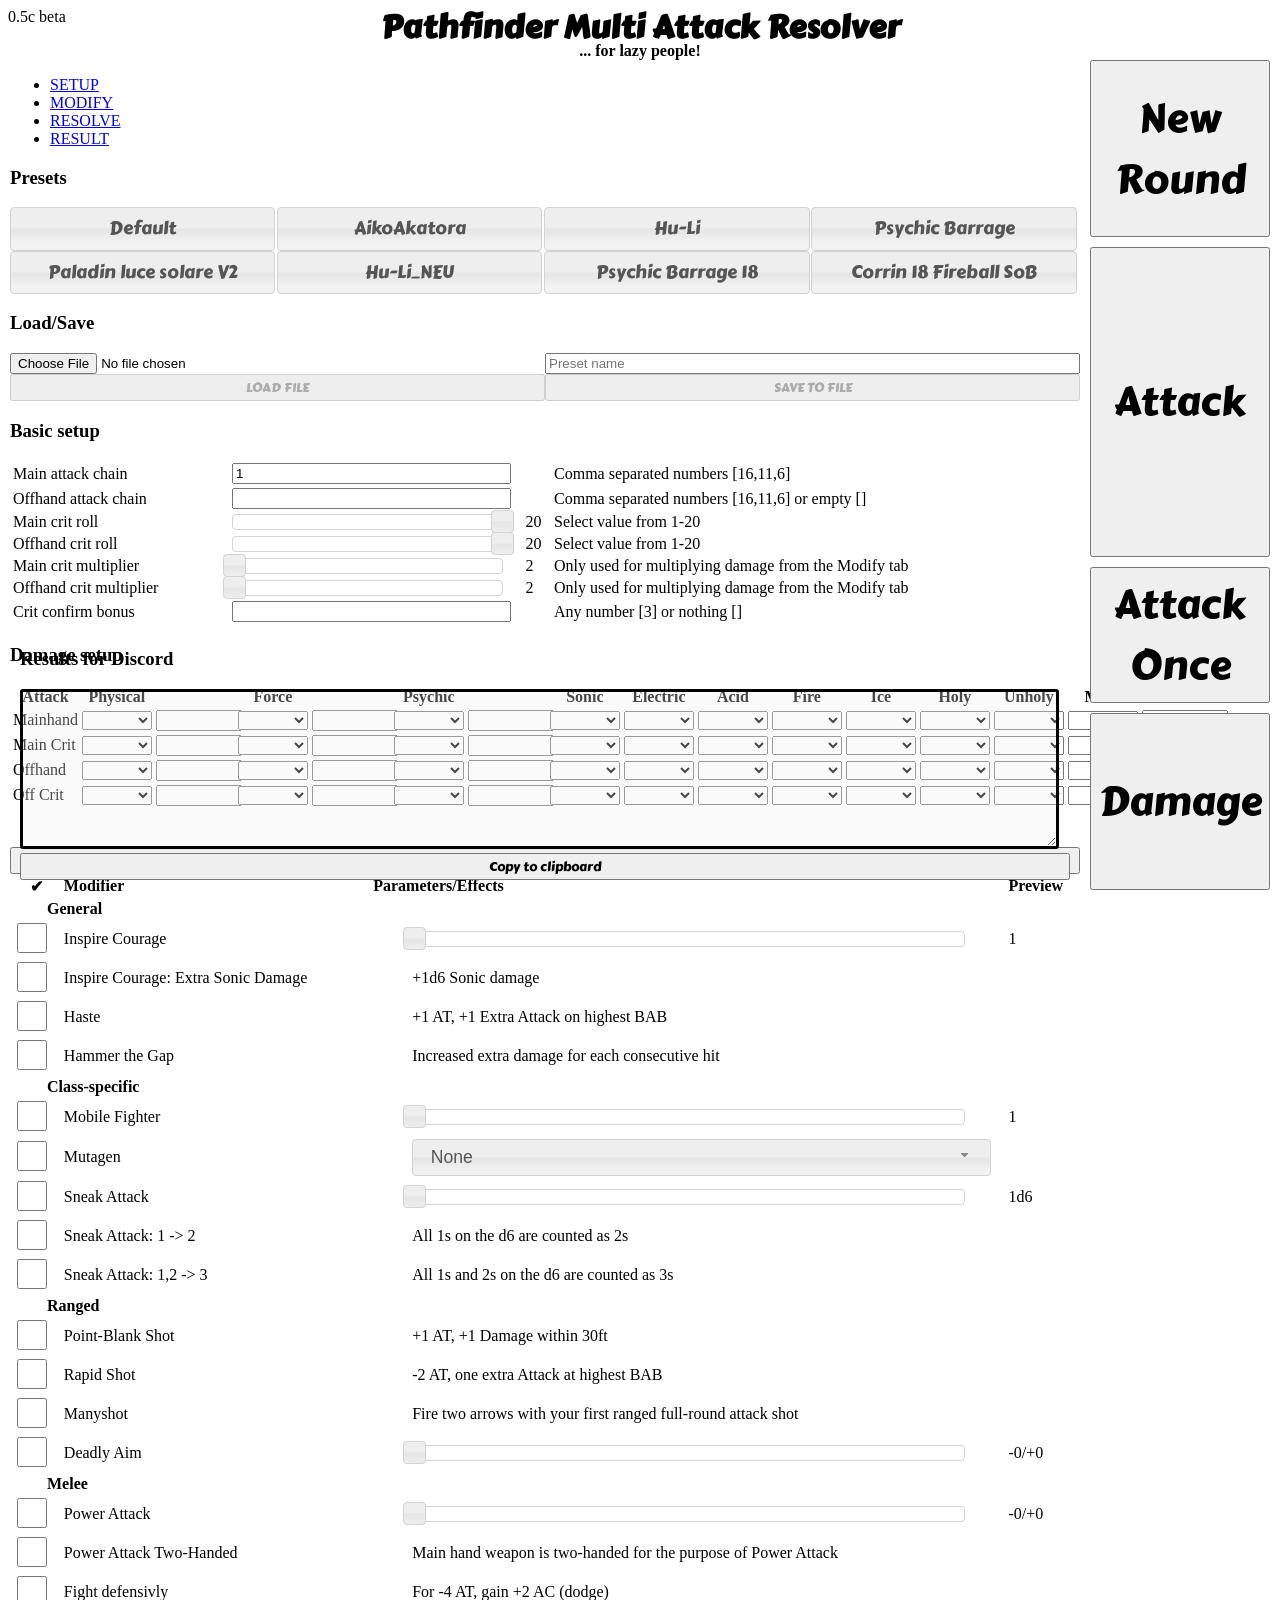
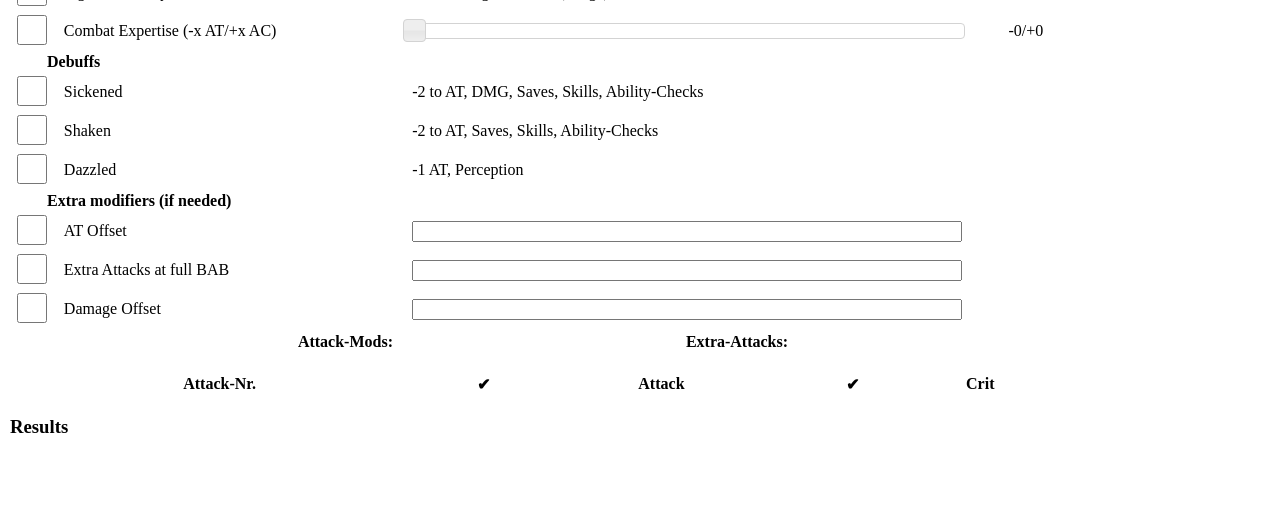
<file: index.html>
﻿<!DOCTYPE html>
<html lang="en" xmlns="http://www.w3.org/1999/xhtml">
<head>
    <meta charset="utf-8" />
    <link rel="stylesheet" href="https://fonts.googleapis.com/css?family=Carter One">
    <!--<script src="https://ajax.googleapis.com/ajax/libs/jquery/3.6.0/jquery.min.js"></script>
    <script src="https://ajax.googleapis.com/ajax/libs/jqueryui/1.13.2/jquery-ui.min.js"></script>
    <link rel="stylesheet" href="https://ajax.googleapis.com/ajax/libs/jqueryui/1.13.2/themes/smoothness/jquery-ui.css">
    -->

    <link rel="stylesheet" href="./MAR.css">
    <script src="./scripts/jquery.min.js"></script>
    <script src="./scripts/jquery-ui.min.js"></script>
    <link rel="stylesheet" href="./scripts/jquery-ui.css">
    
    <script src="https://randojs.com/2.0.0.js"></script>
    <script src="scripts/jquery.table.transpose.min.js"></script>
    <title>Multi-Attack-Resolver</title>
    <script>
        (function ($) {
            $.fn.styleTable = function (options) {
                var defaults = {
                    css: 'ui-styled-table'
                };
                options = $.extend(defaults, options);
                return this.each(function () {
                    $this = $(this);
                    $this.addClass(options.css);
                    $this.on('mouseover mouseout', 'tbody tr', function (event) {
                        $(this).children().toggleClass("ui-state-hover",
                            event.type == 'mouseover');
                    });
                    $this.find("th").addClass("ui-state-default");
                    $this.find("td").addClass("ui-widget-content");
                    $this.find("tr:last-child").addClass("last-child");
                });
            };
        })(jQuery);
    </script>
    <script>
        const emotes = {
            manyshot: "🏹",
            overfifty: "💢",
            overhundred: "💥",
            twofifty: "💀",
            normal: "🗡",
            critical: "⚔",
            sixtynine: "👌",
            fortytwo: "🤖",
            underten: "💩",
            fivehundred: "👽",
            sixsixsix: "👹",
            thousand: "🤡"
        }
        const greencolor = [0, 192, 64];
        const redcolor = [192, 0, 32]
        var defaultload = "default";
        if(document.location.hostname == "") {
            var defaultload = "sven1";
        } 
        var wassingleattack = false;
        var buttonsareloaded = false;
        const autodiceroll = true;
        const d20selector = '<option value="1">1</option><option value="2">2</option><option value="3">3</option><option value="4">4</option><option value="5">5</option><option value="6">6</option><option value="7">7</option><option value="8">8</option><option value="9">9</option><option value="10">10</option><option value="11">11</option><option value="12">12</option><option value="13">13</option><option value="14">14</option><option value="15">15</option><option value="16">16</option><option value="17">17</option><option value="18">18</option><option value="19">19</option><option value="20">20</option>'
        const damagetypes_full = ["physical", "force", "psy"];
        const damagetypes_dice = ["sonic", "storm", "acid", "fire", "ice", "good", "evil", "other"];
        const damagetypes_fix = ["other"];
        const damagetypes_hidden_dice = ["precision", "sneak"];
        const damagetypes_hidden_fix = ["hammerthegap"];
        const damagedice = ["", "1d6", "2d6", "1d8", "2d8", "1d10", "1d12", "1d4", "2d4", "3d4", "4d4", "5d4", "3d6", "4d6", "5d6", "6d6", "7d6", "8d6", "9d6", "10d6"];
        const damagetype_aliases = {
            "physical": "Physical",
            "force": "Force",
            "psy": "Psychic",
            "sonic": "Sonic",
            "storm": "Electric",
            "acid": "Acid",
            "fire": "Fire",
            "ice": "Ice",
            "good": "Holy",
            "evil": "Unholy",
            "other": "Misc.",
            "precision": "Precision",
            "sneak": "Sneak",
            "hammerthegap": "HTG"
        }
        const damagetype_emotes = {
            "physical": "⚔",
            "force": "✨",
            //"psy": "🔮",
            "psy": "🧠",
            "sonic": "🎶",
            "storm": "⚡",
            "acid": "☣",
            "fire": "🔥",
            "ice": "🧊",
            "good": "😇",
            "evil": "👿",
            "other": "⚠",
            "precision": "🎯",
            "hammerthegap": "🔨"
            //"sneak": "👁️‍🗨️"
        }
        const presetfiles = ["sven1.json", "dinh1.json", "alessia1.json", "andi1.json", "Hu-Li_NEU.json", "Psychic-Barrage-18.json", "Corrin-18-Fireball-SoB.json"];
        const presets = {
            "default": {
                name: "Default",
                items: {
                    "mainattackchain": "6,1",
                    "offattackchain": "",
                    "maincritroll": 20,
                    "offcritroll": 20,
                    "maincritmult": 1,
                    "offcritmult": 1,
                    "critbonus": "",
                    "main_physical_dice": "",
                    "main_physical_fix": "",
                    "main_force_dice": "",
                    "main_force_fix": "",
                    "main_psy_dice": "",
                    "main_psy_fix": "",
                    "main_sonic_dice": "",
                    "main_storm_dice": "",
                    "main_acid_dice": "",
                    "main_fire_dice": "",
                    "main_ice_dice": "",
                    "main_good_dice": "",
                    "main_evil_dice": "",
                    "main_other_dice": "",
                    "main_other_fix": "",
                    "maincrit_physical_dice": "",
                    "maincrit_physical_fix": "",
                    "maincrit_force_dice": "",
                    "maincrit_force_fix": "",
                    "maincrit_psy_dice": "",
                    "maincrit_psy_fix": "",
                    "maincrit_sonic_dice": "",
                    "maincrit_storm_dice": "",
                    "maincrit_acid_dice": "",
                    "maincrit_fire_dice": "",
                    "maincrit_ice_dice": "",
                    "maincrit_good_dice": "",
                    "maincrit_evil_dice": "",
                    "maincrit_other_dice": "",
                    "maincrit_other_fix": "",
                    "off_physical_dice": "",
                    "off_physical_fix": "",
                    "off_force_dice": "",
                    "off_force_fix": "",
                    "off_psy_dice": "",
                    "off_psy_fix": "",
                    "off_sonic_dice": "",
                    "off_storm_dice": "",
                    "off_acid_dice": "",
                    "off_fire_dice": "",
                    "off_ice_dice": "",
                    "off_good_dice": "",
                    "off_evil_dice": "",
                    "off_other_dice": "",
                    "off_other_fix": "",
                    "offcrit_physical_dice": "",
                    "offcrit_physical_fix": "",
                    "offcrit_force_dice": "",
                    "offcrit_force_fix": "",
                    "offcrit_psy_dice": "",
                    "offcrit_psy_fix": "",
                    "offcrit_sonic_dice": "",
                    "offcrit_storm_dice": "",
                    "offcrit_acid_dice": "",
                    "offcrit_fire_dice": "",
                    "offcrit_iced_ice": "",
                    "offcrit_good_dice": "",
                    "offcrit_evil_dice": "",
                    "offcrit_other_dice": "",
                    "offcrit_other_fix": ""
                }
            } 
        };
    
        for(let presetfile of presetfiles) {
            try {

                $.ajax({
                    url: "./presets/" + presetfile,
                    dataType: "json",
                    success: function(data) {
                        let filename = presetfile.split(".")[0];
                        console.log(data);
                        presets[filename] = data;
                        addAllButtons();
                    },
                    error: function(stuff, txtstuff, errorstuff) {
                        console.log("error loading "+presetfile);
                    }
                });
            } catch(err) {
                console.log("some error");
            }
        }
    </script>
    <script>
        function getAllOfDamage(partialkey) {
            let output = [];
            $("input[id*='"+partialkey+"']").each(function(i, obj) {
                output.push($(obj).val());
            });
            $("select[id*='"+partialkey+"']").each(function(i, obj) {
                output.push($(obj).val());
            });
            $("span[id*='"+partialkey+"']").each(function(i, obj) {
                output.push(obj.innerHTML);
            })
            return output;
        }
        function getSetupDamage(partialkey) {
            let output = [];
            $("input[id*='"+partialkey+"']").each(function(i, obj) {
                output.push($(obj).val());
            });
            $("select[id*='"+partialkey+"']").each(function(i, obj) {
                output.push($(obj).val());
            });
            return output;
        }
        function getModifyDamage(partialkey) {
            let output = [];
            $("span[id*='"+partialkey+"']").each(function(i, obj) {
                output.push(obj.innerHTML);
            })
            return output;
        }
        function isDice(input) {
            let reg = /^\d+d\d+/
            return reg.test(input);
        }
        function getAllOfModifier(partialkey) {
            let output = [];
            $("span[id*='"+partialkey+"']").each(function(i, obj) {
                output.push(obj.innerHTML);
            })
            return output;
        }
        function damagebasedemotes(dmg, nopoo=false, factor=1) {
            let hitemotes = ""
            if(dmg >= 50*factor) {
                hitemotes += emotes.overfifty;
            }
            if(dmg >= 100*factor) {
                hitemotes += emotes.overhundred;
            }
            if(dmg >= 250*factor) {
                hitemotes += emotes.twofifty;
            }
            if(dmg == 42) {
                hitemotes += emotes.fortytwo;
            }
            if(dmg == 69) {
                hitemotes += emotes.sixtynine;
            }
            if(dmg < 10*factor && !nopoo) {
                hitemotes += emotes.underten;
            }
            if(dmg >= 500*factor) {
                hitemotes += emotes.fivehundred;
            }
            if(dmg >= 1000*factor) {
                hitemotes += emotes.thousand;
            }
            if(dmg == 666) {
                hitemotes += emotes.sixsixsix;
            }
            return hitemotes;
        }
        function randomdicenumber(max) {
            //return Math.floor(Math.random() * max) + 1;
            return rando(1,max);
        }
        function sumOfArray(inputarray) {
            return inputarray.reduce((a, b) => parseFloat(a) + parseFloat(b), 0);
        }
        function rolldice(dicesimple) {
            let parts = dicesimple.split("d");
            var output = [];
            for (let i = 0; i < parts[0]; i++) {
                output.push(randomdicenumber(parseInt(parts[1])));
            }
            return output;
        }
        function verboseDamageString(numbersarr, verbosearr) {
            let outputstring = "";
            //console.log(numbersarr, verbosearr);
            for(let i = 0; i < numbersarr.length; i++) {
                if(numbersarr[i] instanceof Array) {
                    outputstring += "[" + verbosearr[i] + ": ";
                    for(let el of numbersarr[i]) {
                        outputstring += el+", ";
                    }
                    outputstring = outputstring.substring(0, outputstring.length-2);
                    outputstring += "], ";
                } else {
                    outputstring += numbersarr[i]+", ";
                }
                //console.log(outputstring);
            }
            //console.log(outputstring);
            return outputstring.substring(0, outputstring.length-2);
        }
        function multiplydice(dicesimple, multiplier) {
            let parts = dicesimple.split("d");
            let firstnumber = parseInt(parts[0]) * parseInt(multiplier);
            return firstnumber + "d" + parts[1];
        }
        function getDiceSelector(classname) {
            let output = '<select name="' + classname + '" id="' + classname + '">';
            for (let damagedie of damagedice) {
                output += '<option value="' + damagedie + '">' + damagedie + '</option>';
            }
            output += '</select>';
            return output;
        }
        function filterArray(inarray, filter) {
            let outputarray = [];
            for(let inar of inarray) {
                if(inar != filter) {
                    outputarray.push(inar);
                }
            }
            return outputarray;
        }
        function colorscale(colorone, colortwo, percent) {
            let r = colorone[0]*percent + colortwo[0]*(1-percent);
            let g = colorone[1]*percent + colortwo[1]*(1-percent);
            let b = colorone[2]*percent + colortwo[2]*(1-percent);
            return [r,g,b];
        }
    </script>
</head>
<body>
    <div class="header">
        <h1 class="totaltitle">Pathfinder Multi Attack Resolver</h1>
        <h4 class="totalsub">... for lazy people!</h4>
    </div>
    <div class="tabcontainer">
        <div id="maintabs">
            <ul>
                <li class="leftli"><a href="#setuptab">SETUP</a></li>
                <li><a href="#modifytab">MODIFY</a></li>
                <li><a href="#resolvetab">RESOLVE</a></li>
                <li><a href="#resulttab">RESULT</a></li>
            </ul>
            <div id="setuptab">
                <div class="semiaccordion">
                    <h3>Presets</h3>
                    <div id="presetcontainer">
                        
                    </div>
                </div>
                <div class="semiaccordion">
                    <h3>Load/Save</h3>
                    <div id="loadsavecontainer">
                        <div id="loadbox">
                            <input type="file" id="presetinput" />
                            <button onclick="loadpreset('loadedfromfile');" id="presetinputbutton" disabled>LOAD FILE</button>
                        </div>
                        <div id="savebox">
                            <input type="text" id="outputpresetname" placeholder="Preset name"  />
                            <button id="outputpresetbutton" onclick="savetofile()" disabled>SAVE TO FILE</button>
                        </div>
                    </div>
                </div>
                <div class="semiaccordion">
                    <h3>Basic setup</h3>
                    <div>
                        <table class="fullwidth" id="basicsetuptable">
                            <tr>
                                <td>
                                    <label for="mainattackchain">Main attack chain</label>
                                </td>
                                <td>
                                    <input id="mainattackchain" value="1" />
                                </td>
                                <td></td>
                                <td>
                                    <label for="mainattackchain">Comma separated numbers [16,11,6]</label>
                                </td>
                            </tr>
                            <tr>
                                <td>
                                    <label for="offattackchain">Offhand attack chain</label>
                                </td>
                                <td>
                                    <input id="offattackchain" />
                                </td>
                                <td></td>
                                <td>
                                    <label for="offattackchain">Comma separated numbers [16,11,6] or empty []</label>
                                </td>
                            </tr>
                            <tr>
                                <td>
                                    <label for="maincritroll">Main crit roll</label>
                                </td>
                                <td>
                                    <div id="maincritroll"></div>
                                    <script>
                                        $("#maincritroll").slider({
                                            min: 1,
                                            max: 20,
                                            step: 1,
                                            range: "max",
                                            value: 20,
                                            slide: function (event, ui) {
                                                $("#maincritrollpreview").text(ui.value);
                                            },
                                            change: function (event, ui) {
                                                $("#maincritrollpreview").text(ui.value);
                                            }
                                        });
                                    </script>
                                </td>
                                <td>
                                    <label for="maincritroll" id="maincritrollpreview">20</label>
                                </td>
                                <td>
                                    <label for="maincritroll">Select value from 1-20</label>
                                </td>
                            </tr>
                            <tr>
                                <td>
                                    <label for="offcritroll">Offhand crit roll</label>
                                </td>
                                <td>
                                    <div id="offcritroll"></div>
                                    <script>
                                        $("#offcritroll").slider({
                                            min: 1,
                                            max: 20,
                                            step: 1,
                                            range: "max",
                                            value: 20,
                                            slide: function (event, ui) {
                                                $("#offcritrollpreview").text(ui.value);
                                            },
                                            change: function (event, ui) {
                                                $("#offcritrollpreview").text(ui.value);
                                            }
                                        });
                                    </script>
                                </td>
                                <td>
                                    <label for="offcritroll" id="offcritrollpreview">20</label>
                                </td>
                                <td>
                                    <label for="offcritroll">Select value from 1-20</label>
                                </td>
                            </tr>
                            <tr>
                                <td>
                                    <label for="maincritmult">Main crit multiplier</label>
                                </td>
                                <td>
                                    <div id="maincritmult"></div>
                                    <script>
                                        $("#maincritmult").slider({
                                            min: 1,
                                            max: 6,
                                            step: 1,
                                            range: "min",
                                            value: 1,
                                            slide: function (event, ui) {
                                                $("#maincritmultpreview").text(ui.value+1);
                                            },
                                            change: function (event, ui) {
                                                $("#maincritmultpreview").text(ui.value+1);
                                            }
                                        });
                                    </script>
                                </td>
                                <td>
                                    <label for="maincritmult" id="maincritmultpreview">2</label>
                                </td>
                                <td>
                                    <label for="maincritmult">Only used for multiplying damage from the Modify tab</label>
                                </td>
                            </tr>
                            <tr>
                                <td>
                                    <label for="offcritmult">Offhand crit multiplier</label>
                                </td>
                                <td>
                                    <div id="offcritmult"></div>
                                    <script>
                                        $("#offcritmult").slider({
                                            min: 1,
                                            max: 6,
                                            step: 1,
                                            range: "min",
                                            value: 1,
                                            slide: function (event, ui) {
                                                $("#offcritmultpreview").text(ui.value+1);
                                            },
                                            change: function (event, ui) {
                                                $("#offcritmultpreview").text(ui.value+1);
                                            }
                                        });
                                    </script>
                                </td>
                                <td>
                                    <label for="offcritmult" id="offcritmultpreview">2</label>
                                </td>
                                <td>
                                    <label for="offcritmult">Only used for multiplying damage from the Modify tab</label>
                                </td>
                            </tr>
                            <tr>
                                <td>
                                    <label for="critbonus">Crit confirm bonus</label>
                                </td>
                                <td>
                                    <input id="critbonus" type="number" />
                                </td>
                                <td></td>
                                <td>
                                    <label for="critbonus">Any number [3] or nothing []</label>
                                </td>
                            </tr>
                        </table>
                    </div>
                </div>
                <div class="semiaccordion">
                    <h3>Damage setup</h3>
                    <div>
                        <table class="fullwidth" id="damagesetup">
                            <thead>
                                <tr>
                                    <th>Attack</th>
                                </tr>
                            </thead>
                            <tbody>
                                <tr id="main">
                                    <td title="Damage components with a normal attack with your mainhand weapon.">Mainhand</th>
                                </tr>
                                <tr id="maincrit">
                                    <td title="Damage components added to your normal damage on a crit with your mainhand weapon.">Main Crit</th>
                                </tr>
                                <tr id="off">
                                    <td title="Damage components with a normal attack with your offhand weapon. Has no effect if no offhand attack chain is set.">Offhand</th>
                                </tr>
                                <tr id="offcrit">
                                    <td title="Damage components added to your normal damage on a crit with your mainhand weapon. Has no effect if no offhand attack chain is set.">Off Crit</th>
                                </tr>
                            </tbody>
                        </table>
                        <br />
                        <script>
                            $("#damagesetup").tooltip();
                            for (let dtfull of damagetypes_full) {
                                $("#damagesetup thead tr").append('<th>' + damagetype_aliases[dtfull] + '</th><th></th>');
                                $("#damagesetup tbody").find('tr').each(function () {
                                    let rkey = $(this).attr('id') + "_" + dtfull;
                                    $(this).append('<td>' + getDiceSelector(rkey + "_dice") + '</td><td><input type="number" id="' + rkey + "_fix"+'" /></td>');
                                })
                            }
                            for (let dtfull of damagetypes_dice) {
                                $("#damagesetup thead tr").append('<th>' + damagetype_aliases[dtfull] + '</th>');
                                $("#damagesetup tbody").find('tr').each(function () {
                                    let rkey = $(this).attr('id') + "_" + dtfull;
                                    $(this).append('<td>' + getDiceSelector(rkey + "_dice") + '</td>');
                                })
                            }
                            for (let dtfull of damagetypes_fix) {
                                $("#damagesetup thead tr").append('<th>' + damagetype_aliases[dtfull] + '</th>');
                                $("#damagesetup tbody").find('tr').each(function () {
                                    let rkey = $(this).attr('id') + "_" + dtfull;
                                    $(this).append('<td><input type="number" id="' + rkey + "_fix" +'" /></td>');
                                })
                            }
                            //$("#damagesetup").styleTable();
                        </script>
                    </div>
                </div>
                
                <script>
                    function updateloadbutton() {
                        let nn = $("#outputpresetname").val();
                        let nnn = (nn == "");
                        $("#outputpresetbutton").button("option", "disabled",  nnn);
                    }
                    $("#outputpresetname").on("change keydown paste input", updateloadbutton);
                    function loadpreset(key) {
                        //TODO
                        if(key in presets) {
                            console.log("Loading preset "+key+", named "+presets[key].name);
                            for(const[presetkey, presetvalue] of Object.entries(presets[key].items)) {
                                if(presetkey == "maincritroll" || presetkey == "offcritroll" || presetkey == "maincritmult" || presetkey == "offcritmult") {
                                    $("#"+presetkey).slider("value", presetvalue);
                                } else {
                                    $("#"+presetkey).val(presetvalue);
                                }
                            }
                            
                        } else {
                            console.log("moep");
                        }
                    }
                    
                    function savetofile() {
                        let outputname = $("#outputpresetname").val();
                        if(outputname != "") {
                            let listofitems = ["mainattackchain", "offattackchain", "maincritroll", "offcritroll", "critbonus", "maincritmult", "offcritmult"];
                            $("#damagesetup select, #damagesetup input").each(function() {
                                listofitems.push($(this).attr("id"));
                            })
                            let newfile = {
                                name: $("#outputpresetname").val(),
                                items: {
                                }
                            }
                            for(let newitem of listofitems) {
                                let aaaa = "";
                                if(newitem == "maincritroll" || newitem == "offcritroll" || newitem == "maincritmult" || newitem == "offcritmult") {
                                    aaaa = $("#"+newitem).slider("value");
                                } else {
                                    aaaa = $("#"+newitem).val();
                                }
                                newfile.items[newitem] = aaaa;
                            }
                            let filename = outputname.replace(/[/\\?%*:|"äöü <>]/g, '-') + ".json";
                            //console.log(filename);
                            //console.log(newfile);
                            const a = document.createElement("a");
                            a.href = URL.createObjectURL(new Blob([JSON.stringify(newfile, null, 2)], {
                                type: "text/plain"
                            }));
                            a.setAttribute("download", filename);
                            document.body.appendChild(a);
                            a.click();
                            document.body.removeChild(a);
                        }
                    }
                    function saveandcontinue() {
                        $("#maintabs").tabs({active: 1});
                    }
                    function readSingleFile(e) {
                        var file = e.target.files[0];
                        if (!file) {
                            return;
                        }
                        $("#presetinputbutton").button("option", "disabled",  false);
                        var reader = new FileReader();
                        reader.onload = function(e) {
                            var contents = e.target.result;
                            //console.log(contents);
                            const tojson = JSON.parse(contents);
                            presets["loadedfromfile"] = tojson;
                        };
                        reader.readAsText(file);
                    }
                    $("#presetinput").change(readSingleFile);
                </script>
                <button class="fullwidth topmargin" onclick="saveandcontinue();">Continue</button>
            </div>
            <div id="modifytab">
                <!--<div class="semiaccordion">
                    <h3>Combat Round Modifiers</h3>
                    <div>-->
                        <table id="roundmods" class="fullwidth">
                            <thead>
                                <tr>
                                    <th style="text-align: center;">✔</th><th>Modifier</th><th>Parameters/Effects</th><th colspan="2">Preview</th>
                                </tr>
                            </thead>
                            <tbody>
                                <tr>
                                    <th colspan="5">General</th>
                                </tr>
                                <tr>
                                    <td><input type="checkbox" id="inspirecourage_active" /></td>
                                    <td><label for="inspirecourage_active">Inspire Courage</label></td>
                                    <td><div id="inspirecourage_slider"></div></td>
                                    <td id="inspirecourage_preview">1</td>
                                    <td class="hidey">
                                        <script>
                                            $("#inspirecourage_slider").slider({
                                                min: 1,
                                                max: 4,
                                                step: 1,
                                                slide: function(event, ui) {
                                                    $("#inspirecourage_preview").text(ui.value);
                                                },
                                                change: function(event, ui) {
                                                    $("#inspirecourage_preview").text(ui.value);
                                                    updateAll();
                                                }
                                            });
                                            function inspirecourage_update() {
                                                if ($("#inspirecourage_active").prop('checked')) {
                                                    let buffval = $("#inspirecourage_slider").slider("value")
                                                    $("#inspirecourage_AT").text(buffval);
                                                    $("#inspirecourage_bonus_main_physical_fix").text(buffval);
                                                    $("#inspirecourage_bonus_maincrit_physical_fix").text(buffval);
                                                    $("#inspirecourage_bonus_off_physical_fix").text(buffval);
                                                    $("#inspirecourage_bonus_offcrit_physical_fix").text(buffval);
                                                    
                                                } else {
                                                    $("#inspirecourage_AT").text("0");
                                                    //$("#inspirecourage_BONUSFIX_physical").text("0");
                                                    $("#inspirecouragesonic_active").prop('checked', false);
                                                    $("#inspirecourage_bonus_main_physical_fix").text("");
                                                    $("#inspirecourage_bonus_maincrit_physical_fix").text("");
                                                    $("#inspirecourage_bonus_off_physical_fix").text("");
                                                    $("#inspirecourage_bonus_offcrit_physical_fix").text("");
                                                }
                                            };
                                        </script>
                                        <span id="inspirecourage_AT">0</span><span id="inspirecourage_bonus_main_physical_fix"></span><span id="inspirecourage_bonus_maincrit_physical_fix"></span><span id="inspirecourage_bonus_off_physical_fix"></span><span id="inspirecourage_bonus_offcrit_physical_fix"></span>
                                    </td>
                                </tr>
                                <tr>
                                    <td><input type="checkbox" id="inspirecouragesonic_active" /></td>
                                    <td><label for="inspirecouragesonic_active">Inspire Courage: Extra Sonic Damage</label></td>
                                    <td>+1d6 Sonic damage</td>
                                    <td id="inspirecouragesonic_preview">&nbsp;</td>
                                    <td class="hidey">
                                        <script>
                                            function inspirecouragesonic_update() {
                                                if ($("#inspirecouragesonic_active").prop('checked')) {
                                                    $("#inspirecouragesonic_bonus_main_sonic_dice").text("1d6");
                                                    $("#inspirecouragesonic_bonus_off_sonic_dice").text("1d6");
                                                } else {
                                                    $("#inspirecouragesonic_bonus_main_sonic_dice").text("");
                                                    $("#inspirecouragesonic_bonus_off_sonic_dice").text("");
                                                }
                                            }
                                        </script>
                                        <span id="inspirecouragesonic_bonus_main_sonic_dice"></span><span id="inspirecouragesonic_bonus_off_sonic_dice"></span>
                                    </td>
                                </tr>
                                <tr>
                                    <td><input type="checkbox" id="haste_active" /></td>
                                    <td><label for="haste_active">Haste</label></td>
                                    <td>+1 AT, +1 Extra Attack on highest BAB</td>
                                    <td id="haste_preview">&nbsp;</td>
                                    <td class="hidey">
                                        <script>
                                            function haste_update() {
                                                if ($("#haste_active").prop('checked')) {
                                                    $("#haste_EXTRAAT").text("1");
                                                    $("#haste_AT").text("1");
                                                } else {
                                                    $("#haste_EXTRAAT").text("0");
                                                    $("#haste_AT").text("0");
                                                }                                            
                                            }
                                        </script>
                                        <span id="haste_AT">0</span><span id="haste_EXTRAAT">0</span>
                                    </td>
                                </tr>
                                <tr>
                                    <td><input type="checkbox" id="hammerthegap_active" /></td>
                                    <td><label for="hammerthegap_active">Hammer the Gap</label></td>
                                    <td>Increased extra damage for each consecutive hit</td>
                                    <td id="hammerthegap_preview">&nbsp;</td>
                                    <td class="hidey">
                                        <script>
                                            function hammerthegap_update() {
                                                if ($("#hammerthegap_active").prop('checked')) {
                                                    $("#hammerthegap_HAMMERTHEGAP").text("1");
                                                    $("#hammerthegap_bonus_main_hammerthegap_fix").text("1");
                                                    $("#hammerthegap_bonus_off_hammerthegap_fix").text("1");
                                                    
                                                } else {
                                                    $("#hammerthegap_HAMMERTHEGAP").text("0");
                                                    $("#hammerthegap_bonus_main_hammerthegap_fix").text("");
                                                    $("#hammerthegap_bonus_off_hammerthegap_fix").text("");
                                                }                                            
                                            }
                                        </script>
                                        <span id="hammerthegap_HAMMERTHEGAP">0</span><span id="hammerthegap_bonus_main_hammerthegap_fix"></span><span id="hammerthegap_bonus_off_hammerthegap_fix"></span>
                                    </td>
                                </tr>
                                <tr>
                                    <th colspan="5">Class-specific</th>
                                </tr>
                                <tr>
                                    <td><input type="checkbox" id="mobilefighter_active" /></td>
                                    <td><label for="mobilefighter_active">Mobile Fighter</label></td>
                                    <td><div id="mobilefighter_slider"></div></td>
                                    <td id="mobilefighter_preview">1</td>
                                    <td class="hidey">
                                        <script>
                                            $("#mobilefighter_slider").slider({
                                                min: 1,
                                                max: 5,
                                                step: 1,
                                                slide: function(event, ui) {
                                                    $("#mobilefighter_preview").text(ui.value);
                                                },
                                                change: function(event, ui) {
                                                    $("#mobilefighter_preview").text(ui.value);
                                                    updateAll();
                                                }
                                            });
                                            function mobilefighter_update() {
                                                if ($("#mobilefighter_active").prop('checked')) {
                                                    let buffval = $("#mobilefighter_slider").slider("value")
                                                    $("#mobilefighter_AT").text(buffval);
                                                    $("#mobilefighter_BONUSFIX_physical").text(buffval);
                                                    $("#mobilefighter_bonus_main_physical_fix").text(buffval);
                                                    $("#mobilefighter_bonus_maincrit_physical_fix").text(buffval);
                                                    $("#mobilefighter_bonus_off_physical_fix").text(buffval);
                                                    $("#mobilefighter_bonus_offcrit_physical_fix").text(buffval);
                                                } else {
                                                    $("#mobilefighter_AT").text("0");
                                                    $("#mobilefighter_bonus_main_physical_fix").text("");
                                                    $("#mobilefighter_bonus_maincrit_physical_fix").text("");
                                                    $("#mobilefighter_bonus_off_physical_fix").text("");
                                                    $("#mobilefighter_bonus_offcrit_physical_fix").text("");
                                                }
                                            };
                                        </script>
                                        <span id="mobilefighter_AT">0</span><span id="mobilefighter_bonus_main_physical_fix"></span><span id="mobilefighter_bonus_maincrit_physical_fix"></span><span id="mobilefighter_bonus_off_physical_fix"></span><span id="mobilefighter_bonus_offcrit_physical_fix"></span>
                                    </td>
                                </tr>
                                <tr>
                                    <td><input type="checkbox" id="mutagen_active" /></td>
                                    <td><label for="mutagen_active">Mutagen</label></td>
                                    <td>
                                        <select name="mutagen_selector" id="mutagen_selector">
                                            <option value="a0d0">None</option>
                                            <optgroup label="Mutagen">
                                                <option value="a2d0">Attack +2</option>
                                                <option value="a0d2">Damage +2</option>
                                                <option value="a2d2">Attack +2, Damage +2</option>
                                            </optgroup>
                                            <optgroup label="Greater Mutagen">
                                                <option value="a2d3">Attack +2, Damage +3</option>
                                                <option value="a3d0">Attack +3</option>
                                                <option value="a0d3">Damage +3</option>
                                                <option value="a3d2">Attack +3, Damage +2</option>
                                                <option value="a3d3">Attack +3, Damage +3</option>
                                            </optgroup>
                                            <optgroup label="Grand Mutagen">
                                                <option value="a2d4">Attack +2, Damage +4</option>
                                                <option value="a3d4">Attack +3, Damage +4</option>
                                                <option value="a4d2">Attack +4, Damage +2</option>
                                                <option value="a4d3">Attack +4, Damage +3</option>
                                                <option value="a4d4">Attack +4, Damage +4</option>
                                            </optgroup>
                                        </select>        
                                    </td>
                                    <td id="mutagen_preview"></td>
                                    <td class="hidey">
                                        <script>
                                            $("#mutagen_selector").selectmenu({
                                                change: function(event, ui) {
                                                    updateAll();
                                                }
                                            }).addClass( "overflow" );
                                            function mutagen_update() {
                                                if ($("#mutagen_active").prop('checked')) {
                                                    let buffval = $("#mutagen_selector").val();
                                                    $("#mutagen_AT").text(buffval.substring(1,2));
                                                    $("#mutagen_bonus_main_physical_fix").text(buffval.substring(3));
                                                    $("#mutagen_bonus_maincrit_physical_fix").text(buffval.substring(3));
                                                    $("#mutagen_bonus_off_physical_fix").text(buffval.substring(3));
                                                    $("#mutagen_bonus_offcrit_physical_fix").text(buffval.substring(3));
                                                    
                                                } else {
                                                    $("#mutagen_AT").text("0");
                                                    $("#mutagen_bonus_main_physical_fix").text("");
                                                    $("#mutagen_bonus_maincrit_physical_fix").text("");
                                                    $("#mutagen_bonus_off_physical_fix").text("");
                                                    $("#mutagen_bonus_offcrit_physical_fix").text("");
                                                }
                                            };
                                        </script>
                                        <span id="mutagen_AT">0</span><span id="mutagen_bonus_main_physical_fix"></span><span id="mutagen_bonus_maincrit_physical_fix"></span><span id="mutagen_bonus_off_physical_fix"></span><span id="mutagen_bonus_offcrit_physical_fix"></span>
                                    </td>
                                </tr>
                                <tr>
                                    <td><input type="checkbox" id="sneak_active" /></td>
                                    <td><label for="sneak_active">Sneak Attack</label></td>
                                    <td><div id="sneak_slider"></div></td>
                                    <td id="sneak_preview">1d6</td>
                                    <td class="hidey">
                                        <script>
                                            $("#sneak_slider").slider({
                                                min: 1,
                                                max: 20,
                                                step: 1,
                                                slide: function(event, ui) {
                                                    $("#sneak_preview").text(ui.value+"d6");
                                                },
                                                change: function(event, ui) {
                                                    $("#sneak_preview").text(ui.value+"d6");
                                                    updateAll();
                                                }
                                            });
                                            function sneak_update() {
                                                if ($("#sneak_active").prop('checked')) {
                                                    let buffval = $("#sneak_slider").slider("value")
                                                    //$("#sneak_BONUSDICE_precision").text(buffval+"d6");
                                                    $("#sneak_bonus_main_precision_dice").text(buffval+"d6");
                                                    $("#sneak_bonus_off_precision_dice").text(buffval+"d6");
                                                } else {
                                                    //$("#sneak_BONUSDICE_precision").text("0d6");
                                                    $("#sneak_bonus_main_precision_dice").text("");
                                                    $("#sneak_bonus_off_precision_dice").text("");
                                                    $("#sneak2bonus_active").prop('checked', false);
                                                    $("#sneak3bonus_active").prop('checked', false);
                                                }
                                            };
                                        </script>
                                        <span id="sneak_bonus_main_precision_dice"></span><span id="sneak_bonus_off_precision_dice"></span>
                                    </td>
                                </tr>
                                <tr>
                                    <td><input type="checkbox" id="sneak2bonus_active" /></td>
                                    <td><label for="sneak2bonus_active">Sneak Attack: 1 -> 2</label></td>
                                    <td>All 1s on the d6 are counted as 2s</td>
                                    <td id="sneak2bonus_preview">&nbsp;</td>
                                    <td class="hidey">
                                        <script>
                                            function sneak2bonus_update() {
                                                if ($("#sneak2bonus_active").prop('checked')) {
                                                    $("#sneak2bonus_SNEAKTWO").text("1");
                                                    $("#sneak2bonus_AT").text("-2");
                                                    
                                                } else {
                                                    $("#sneak2bonus_SNEAKTWO").text("0");
                                                    $("#sneak2bonus_AT").text("0");
                                                    $("#sneak3bonus_active").prop('checked', false);
                                                }                                            
                                            }
                                        </script>
                                        <span id="sneak2bonus_SNEAKTWO">0</span><span id="sneak2bonus_AT">0</span>
                                    </td>
                                </tr>
                                <tr>
                                    <td><input type="checkbox" id="sneak3bonus_active" /></td>
                                    <td><label for="sneak3bonus_active">Sneak Attack: 1,2 -> 3</label></td>
                                    <td>All 1s and 2s on the d6 are counted as 3s</td>
                                    <td id="sneak3bonus_preview">&nbsp;</td>
                                    <td class="hidey">
                                        <script>
                                            function sneak3bonus_update() {
                                                if ($("#sneak3bonus_active").prop('checked')) {
                                                    $("#sneak3bonus_SNEAKTHREE").text("1");
                                                    
                                                } else {
                                                    $("#sneak3bonus_SNEAKTHREE").text("0");
                                                    
                                                }                                            
                                            }
                                        </script>
                                        <span id="sneak3bonus_SNEAKTHREE">0</span>
                                    </td>
                                </tr>
                                <tr>
                                    <th colspan="5">Ranged</th>
                                </tr>
                                <tr>
                                    <td><input type="checkbox" id="pointblank_active" /></td>
                                    <td><label for="pointblank_active">Point-Blank Shot</label></td>
                                    <td>+1 AT, +1 Damage within 30ft</td>
                                    <td id="pointblank_preview">&nbsp;</td>
                                    <td class="hidey">
                                        <script>
                                            function pointblank_update() {
                                                if ($("#pointblank_active").prop('checked')) {
                                                    $("#pointblank_AT").text("1");
                                                    $("#pointblank_bonus_main_physical_fix").text("1");
                                                    $("#pointblank_bonus_maincrit_physical_fix").text("1");
                                                    $("#pointblank_bonus_off_physical_fix").text("1");
                                                    $("#pointblank_bonus_offcrit_physical_fix").text("1");
                                                } else {
                                                    $("#pointblank_AT").text("0");
                                                    $("#pointblank_bonus_main_physical_fix").text("");
                                                    $("#pointblank_bonus_maincrit_physical_fix").text("");
                                                    $("#pointblank_bonus_off_physical_fix").text("");
                                                    $("#pointblank_bonus_offcrit_physical_fix").text("");
                                                    
                                                }                                            
                                            }
                                        </script>
                                        <span id="pointblank_AT">0</span><span id="pointblank_bonus_main_physical_fix"></span><span id="pointblank_bonus_maincrit_physical_fix"></span><span id="pointblank_bonus_off_physical_fix"></span><span id="pointblank_bonus_offcrit_physical_fix"></span>
                                    </td>
                                </tr>
                                <tr>
                                    <td><input type="checkbox" id="rapidshot_active" /></td>
                                    <td><label for="rapidshot_active">Rapid Shot</label></td>
                                    <td>-2 AT, one extra Attack at highest BAB</td>
                                    <td id="rapidshot_preview">&nbsp;</td>
                                    <td class="hidey">
                                        <script>
                                            function rapidshot_update() {
                                                if ($("#rapidshot_active").prop('checked')) {
                                                    $("#rapidshot_AT").text("-2");
                                                    $("#rapidshot_EXTRAAT").text("1");
                                                } else {
                                                    $("#rapidshot_AT").text("0");
                                                    $("#rapidshot_EXTRAAT").text("0");
                                                }                                            
                                            }
                                        </script>
                                        <span id="rapidshot_AT">0</span><span id="rapidshot_EXTRAAT">0</span>
                                    </td>
                                </tr>
                                <tr>
                                    <td><input type="checkbox" id="manyshot_active" /></td>
                                    <td><label for="manyshot_active">Manyshot</label></td>
                                    <td>Fire two arrows with your first ranged full-round attack shot</td>
                                    <td id="manyshot_preview">&nbsp;</td>
                                    <td class="hidey">
                                        <script>
                                            function manyshot_update() {
                                                if ($("#manyshot_active").prop('checked')) {
                                                    $("#manyshot_MANYSHOT").text("1");
                                                    
                                                } else {
                                                    $("#manyshot_MANYSHOT").text("0");
                                                    
                                                }                                            
                                            }
                                        </script>
                                        <span id="manyshot_MANYSHOT">0</span>
                                    </td>
                                </tr>
                                <tr>
                                    <td><input type="checkbox" id="deadlyaim_active" /></td>
                                    <td><label for="deadlyaim_active">Deadly Aim</label></td>
                                    <td><div id="deadlyaim_slider"></div></td>
                                    <td id="deadlyaim_preview">-0/+0</td>
                                    <td class="hidey">
                                        <script>
                                            $("#deadlyaim_slider").slider({
                                                min: 0,
                                                max: 6,
                                                step: 1,
                                                slide: function(event, ui) {
                                                    let newval = ui.value;
                                                    $("#deadlyaim_preview").text("-"+newval+"/+"+newval*2);
                                                },
                                                change: function(event, ui) {
                                                    let newval = ui.value;
                                                    $("#deadlyaim_preview").text("-"+newval+"/+"+newval*2);
                                                    updateAll();
                                                }
                                            });
                                            function deadlyaim_update() {
                                                if ($("#deadlyaim_active").prop('checked')) {
                                                    let buffval = $("#deadlyaim_slider").slider("value")
                                                    $("#deadlyaim_AT").text("-"+buffval);
                                                    $("#deadlyaim_bonus_main_physical_fix").text(buffval*2);
                                                    $("#deadlyaim_bonus_maincrit_physical_fix").text(buffval*2);
                                                    $("#deadlyaim_bonus_off_physical_fix").text(buffval*2);
                                                    $("#deadlyaim_bonus_offcrit_physical_fix").text(buffval*2);
                                                } else {
                                                    $("#deadlyaim_AT").text("0");
                                                    $("#deadlyaim_bonus_main_physical_fix").text("");
                                                    $("#deadlyaim_bonus_maincrit_physical_fix").text("");
                                                    $("#deadlyaim_bonus_off_physical_fix").text("");
                                                    $("#deadlyaim_bonus_offcrit_physical_fix").text("");
                                                    
                                                }
                                            };
                                        </script>
                                        <span id="deadlyaim_AT">0</span><span id="deadlyaim_bonus_main_physical_fix"></span><span id="deadlyaim_bonus_maincrit_physical_fix"></span><span id="deadlyaim_bonus_off_physical_fix"></span><span id="deadlyaim_bonus_offcrit_physical_fix"></span>
                                    </td>
                                </tr>
                                <tr>
                                    <th colspan="5">Melee</th>
                                </tr>
                                <tr>
                                    <td><input type="checkbox" id="powerattack_active" /></td>
                                    <td><label for="powerattack_active">Power Attack</label></td>
                                    <td><div id="powerattack_slider"></div></td>
                                    <td id="powerattack_preview">-0/+0</td>
                                    <td class="hidey">
                                        <script>
                                            $("#powerattack_slider").slider({
                                                min: 0,
                                                max: 6,
                                                step: 1,
                                                slide: function(event, ui) {
                                                    let newval = ui.value;
                                                    $("#powerattack_preview").text("-"+newval+"/+"+newval*2);
                                                    if($("#power2h_active").prop('checked')) {
                                                        $("#powerattack_preview").text("-"+newval+"/+"+newval*3);
                                                    } else {
                                                        $("#powerattack_preview").text("-"+newval+"/+"+newval*2);
                                                    }
                                                },
                                                change: function(event, ui) {
                                                    let newval = ui.value;
                                                    $("#powerattack_preview").text("-"+newval+"/+"+newval*2);
                                                    if($("#power2h_active").prop('checked')) {
                                                        $("#powerattack_preview").text("-"+newval+"/+"+newval*3);
                                                    } else {
                                                        $("#powerattack_preview").text("-"+newval+"/+"+newval*2);
                                                    }
                                                    updateAll();
                                                }
                                            });
                                            function powerattack_update() {
                                                if ($("#powerattack_active").prop('checked')) {
                                                    let buffval = $("#powerattack_slider").slider("value")
                                                    $("#powerattack_AT").text("-"+buffval);
                                                    if($("#power2h_active").prop('checked')) {
                                                        buffval = buffval * 3;
                                                    } else {
                                                        buffval = buffval * 2;
                                                    }
                                                    $("#powerattack_bonus_main_physical_fix").text(buffval);
                                                    $("#powerattack_bonus_maincrit_physical_fix").text(buffval);
                                                    $("#powerattack_bonus_off_physical_fix").text(buffval);
                                                    $("#powerattack_bonus_offcrit_physical_fix").text(buffval);
                                                } else {
                                                    $("#powerattack_AT").text("0");
                                                    $("#powerattack_bonus_main_physical_fix").text("");
                                                    $("#powerattack_bonus_maincrit_physical_fix").text("");
                                                    $("#powerattack_bonus_off_physical_fix").text("");
                                                    $("#powerattack_bonus_offcrit_physical_fix").text("");
                                                    
                                                    $("#power2h_active").prop('checked', false);
                                                }
                                            };
                                        </script>
                                        <span id="powerattack_AT"></span><span id="powerattack_bonus_main_physical_fix"></span><span id="powerattack_bonus_maincrit_physical_fix"></span><span id="powerattack_bonus_off_physical_fix"></span><span id="powerattack_bonus_offcrit_physical_fix"></span>
                                    </td>
                                </tr>
                                <tr>
                                    <td><input type="checkbox" id="power2h_active" /></td>
                                    <td><label for="power2h_active">Power Attack Two-Handed</label></td>
                                    <td>Main hand weapon is two-handed for the purpose of Power Attack</td>
                                    <td id="power2h_preview">&nbsp;</td>
                                    <td class="hidey">
                                        <script>
                                            function power2h_update() {
                                                if ($("#power2h_active").prop('checked')) {
                                                    $("#power2h_POWER2H").text("1");
                                                } else {
                                                    $("#power2h_POWER2H").text("0");
                                                }
                                                powerattack_update();
                                            }
                                        </script>
                                        <span id="power2h_POWER2H">0</span>
                                    </td>
                                </tr>
                                <tr>
                                    <td><input type="checkbox" id="fightdef_active" /></td>
                                    <td><label for="fightdef_active">Fight defensivly</label></td>
                                    <td>For -4 AT, gain +2 AC (dodge)</td>
                                    <td id="fightdef_preview">&nbsp;</td>
                                    <td class="hidey">
                                        <script>
                                            function fightdef_update() {
                                                if ($("#fightdef_active").prop('checked')) {
                                                    $("#fightdef_AT").text("-4");
                                                    
                                                } else {
                                                    $("#fightdef_AT").text("0");
                                                    
                                                }                                            
                                            }
                                        </script>
                                        <span id="fightdef_AT">0</span>
                                    </td>
                                </tr>
                                <tr>
                                    <td><input type="checkbox" id="combatexpert_active" /></td>
                                    <td><label for="combatexpert_active">Combat Expertise (-x AT/+x AC)</label></td>
                                    <td><div id="combatexpert_slider"></div></td>
                                    <td id="combatexpert_preview">-0/+0</td>
                                    <td class="hidey">
                                        <script>
                                            $("#combatexpert_slider").slider({
                                                min: 0,
                                                max: 6,
                                                step: 1,
                                                slide: function(event, ui) {
                                                    $("#combatexpert_preview").text("-"+ui.value+"/+"+ui.value);
                                                },
                                                change: function(event, ui) {
                                                    updateAll();
                                                }
                                            });
                                            function combatexpert_update() {
                                                if ($("#combatexpert_active").prop('checked')) {
                                                    let buffval = $("#combatexpert_slider").slider("value")
                                                    $("#combatexpert_AT").text("-"+buffval);
                                                    
                                                } else {
                                                    $("#combatexpert_AT").text("0");
                                                    
                                                }
                                            };
                                        </script>
                                        <span id="combatexpert_AT">0</span>
                                    </td>
                                </tr>

                                <tr>
                                    <th colspan="5">Debuffs</th>
                                </tr>

                                <tr>
                                    <td><input type="checkbox" id="sickened_active" /></td>
                                    <td><label for="sickened_active">Sickened</label></td>
                                    <td>-2 to AT, DMG, Saves, Skills, Ability-Checks</td>
                                    <td id="sickened_preview">&nbsp;</td>
                                    <td class="hidey">
                                        <script>
                                            function sickened_update() {
                                                if ($("#sickened_active").prop('checked')) {
                                                    $("#sickened_AT").text("-2");
                                                    $("#sickened_bonus_main_physical_fix").text("-2");
                                                    $("#sickened_bonus_maincrit_physical_fix").text("-2");
                                                    $("#sickened_bonus_off_physical_fix").text("-2");
                                                    $("#sickened_bonus_offcrit_physical_fix").text("-2");
                                                    
                                                } else {
                                                    $("#sickened_AT").text("0");
                                                    $("#sickened_bonus_main_physical_fix").text("");
                                                    $("#sickened_bonus_maincrit_physical_fix").text("");
                                                    $("#sickened_bonus_off_physical_fix").text("");
                                                    $("#sickened_bonus_offcrit_physical_fix").text("");
                                                }                                            
                                            }
                                        </script>
                                        <span id="sickened_AT">0</span>
                                    </td>
                                </tr>  
                                
                                <tr>
                                    <td><input type="checkbox" id="shaken_active" /></td>
                                    <td><label for="shaken_active">Shaken</label></td>
                                    <td>-2 to AT, Saves, Skills, Ability-Checks</td>
                                    <td id="shaken_preview">&nbsp;</td>
                                    <td class="hidey">
                                        <script>
                                            function shaken_update() {
                                                if ($("#shaken_active").prop('checked')) {
                                                    $("#shaken_AT").text("-2");
                                                    
                                                } else {
                                                    $("#shaken_AT").text("0");
                                                    
                                                }                                            
                                            }
                                        </script>
                                        <span id="shaken_AT">0</span>
                                    </td>
                                </tr>

                                <tr>
                                    <td><input type="checkbox" id="dazzled_active" /></td>
                                    <td><label for="dazzled_active">Dazzled</label></td>
                                    <td>-1 AT, Perception</td>
                                    <td id="dazzled_preview">&nbsp;</td>
                                    <td class="hidey">
                                        <script>
                                            function dazzled_update() {
                                                if ($("#dazzled_active").prop('checked')) {
                                                    $("#dazzled_AT").text("-1");
                                                    
                                                } else {
                                                    $("#dazzled_AT").text("0");
                                                    
                                                }                                            
                                            }
                                        </script>
                                        <span id="shaken_AT">0</span>
                                    </td>
                                </tr>

                                <tr>
                                    <th colspan="5">Extra modifiers (if needed)</th>
                                </tr>
                                <tr>
                                    <td><input type="checkbox" id="atoffset_active" /></td>
                                    <td><label for="atoffset_active">AT Offset</label></td>
                                    <td><input type="number" id="atoffset_input" /></td>
                                    <td id="atoffset_preview">&nbsp;</td>
                                    <td class="hidey">
                                        <script>
                                            function atoffset_update() {
                                                if ($("#atoffset_active").prop('checked')) {
                                                    let newval = $("#atoffset_input").prop("value");
                                                    if(newval == "") {
                                                        newval = "0";
                                                    }
                                                    $("#atoffset_AT").text(newval);
                                                } else {
                                                    $("#atoffset_AT").text("0");
                                                }                                            
                                            }
                                            $("#atoffset_input").bind('keyup change click', function(e) {
                                                updateAll();
                                            })
                                        </script>
                                        <span id="atoffset_AT">0</span>
                                    </td>
                                </tr>
                                <tr>
                                    <td><input type="checkbox" id="extraatoffset_active" /></td>
                                    <td><label for="extraatoffset_active">Extra Attacks at full BAB</label></td>
                                    <td><input type="number" id="extraatoffset_input" /></td>
                                    <td id="extraatoffset_preview">&nbsp;</td>
                                    <td class="hidey">
                                        <script>
                                            function extraatoffset_update() {
                                                if ($("#extraatoffset_active").prop('checked')) {
                                                    let newval = $("#extraatoffset_input").prop("value");
                                                    if(newval == "") {
                                                        newval = "0";
                                                    }
                                                    $("#extraatoffset_EXTRAAT").text(newval);
                                                } else {
                                                    $("#extraatoffset_EXTRAAT").text("0");
                                                }                                            
                                            }
                                            $("#extraatoffset_input").bind('keyup change click', function(e) {
                                                updateAll();
                                            })
                                        </script>
                                        <span id="extraatoffset_EXTRAAT">0</span>
                                    </td>
                                </tr>
                                <tr>
                                    <td><input type="checkbox" id="dmgoffset_active" /></td>
                                    <td><label for="dmgoffset_active">Damage Offset</label></td>
                                    <td><input type="number" id="dmgoffset_input" /></td>
                                    <td id="dmgoffset_preview">&nbsp;</td>
                                    <td class="hidey">
                                        <script>
                                            function dmgoffset_update() {
                                                if ($("#dmgoffset_active").prop('checked')) {
                                                    let newval = $("#dmgoffset_input").prop("value");
                                                    if(newval == "") {
                                                        newval = "0";
                                                    }
                                                    $("#dmgoffset_bonus_main_physical_fix").text(newval);
                                                    $("#dmgoffset_bonus_maincrit_physical_fix").text(newval);
                                                    $("#dmgoffset_bonus_off_physical_fix").text(newval);
                                                    $("#dmgoffset_bonus_offcrit_physical_fix").text(newval);
                                                } else {
                                                    $("#dmgoffset_bonus_main_physical_fix").text("");
                                                    $("#dmgoffset_bonus_maincrit_physical_fix").text("");
                                                    $("#dmgoffset_bonus_off_physical_fix").text("");
                                                    $("#dmgoffset_bonus_offcrit_physical_fix").text("");
                                                }                                            
                                            }
                                            $("#dmgoffset_input").bind('keyup change click', function(e) {
                                                updateAll();
                                            })
                                        </script>
                                        <span id="dmgoffset_bonus_main_physical_fix"></span><span id="dmgoffset_bonus_maincrit_physical_fix"></span><span id="dmgoffset_bonus_off_physical_fix"></span><span id="dmgoffset_bonus_offcrit_physical_fix"></span>
                                    </td>
                                </tr>
                            </tbody>
                        </table>
                        <script>
                            function updateAll() {
                                $("input[id$='_active']").each(function(n, el) {
                                    //console.log(el);
                                    let idname = $(el).attr("id");
                                    //console.log(idname);
                                    let newname = idname.split("_")[0] + "_update";
                                    window[newname]();
                                });
                            }
                            $("input[id$='_active']").change(updateAll);
                            updateAll();
                            //$("#roundmods input[type='checkbox']").checkboxradio();
                            $("table#roundmods tbody tr td:nth-child(3)").addClass("parameters");
                            
                        </script>
                    <!--</div>
                </div>-->
            </div>
            <div id="resolvetab">
                <table id="resolvemods" class="fullwidth">
                    <tbody>
                        <tr>
                            <td class="expand"></td><th class="shrink rightaligned">Attack-Mods:</th><th class="shrink leftaligned" id="resolvemods_atmods"></th><td class="expand"></td><th class="shrink rightaligned">Extra-Attacks:</th><th class="shrink leftaligned" id="resolvemods_extras"></th><td class="expand"></td>
                        </tr>
                    </tbody>
                </table>
                <br />
                <table class="fullwidth" id="resolvetable">
                    <thead>
                        <tr>
                            <th>Attack-Nr.</th><td></td><th>✔</th><th colspan="3">Attack</th><td></td><th>✔</th><th colspan="3">Crit</th><td></td>
                        </tr>
                    </thead>
                    <tbody id="resolverows">
                    </tbody>
                </table>
                <script>
                    function rollall() {
                        wassingleattack = false;
                        roll(false);
                    }
                    function roll(onlyone = false) {
                        let attackmods = getAllOfModifier("_AT");
                        let totalattackmods = sumOfArray(attackmods);
                        
                        let extraATs = getAllOfModifier("_EXTRAAT");
                        let totalextraATs = sumOfArray(extraATs);
                        $("#resolvemods_extras").text(totalextraATs);
                        let atmods_text = ""
                        let filteredatmods = filterArray(attackmods, "0");
                        for(let attackmod of filteredatmods) {
                            if(parseFloat(attackmod) > 0) {
                                atmods_text += "+" + attackmod + ", ";
                            } else {
                                atmods_text += attackmod + ", ";
                            }
                        }
                        atmods_text = atmods_text.substring(0, atmods_text.length - 2);
                        atmods_text += " = " + totalattackmods;
                        $("#resolvemods_atmods").text(atmods_text);
                        //let MANYSHOT = sumOfArray(getAllOfType("_MANYSHOT"));
                        
                        $("#maintabs").tabs({active: 2});
                        clearattacks();
                        let mainbonus = $("#mainattackchain").val().split(",");
                        let offbonus = $("#offattackchain").val().split(",");
                        let biggestBAB = Math.max(...mainbonus);
                        if(onlyone) {
                            mainbonus = [biggestBAB];
                            offbonus = "";
                        }
                        let critbonus = $("#critbonus").val();
                        if(critbonus == "") {
                            critbonus = 0;
                        } else {
                            critbonus = parseFloat(critbonus);
                        }
                        
                        let ibonus = 0;
                        for(let bonus of mainbonus) {
                            let totalbonus = parseFloat(bonus) + parseFloat(totalattackmods);
                            addattack(["main"+ibonus, "Main "+(ibonus+1)], parseFloat(totalbonus), parseFloat(totalbonus)+critbonus);
                            let iibonus = 0;
                            if(ibonus == 0 && !onlyone) {
                                for(let i=0; i<totalextraATs; i++) {
                                    totalextrabonus = biggestBAB + totalattackmods;
                                    addattack(["extra"+iibonus, "Extra "+(iibonus+1)], parseFloat(totalextrabonus), parseFloat(totalextrabonus)+critbonus);
                                    iibonus += 1;
                                }
                            }
                            
                            ibonus += 1;
                        }
                        ibonus = 0;
                        if(offbonus != "") {
                            for(let bonus of offbonus) {
                                let totalbonus = parseFloat(bonus) + parseFloat(totalattackmods);
                                addattack(["off"+ibonus, "Off "+(ibonus+1)], parseFloat(totalbonus), parseFloat(totalbonus)+critbonus);
                                ibonus += 1;
                            }
                        }
                        recolor();
                        updateLayout();
                    }
                    function rollone() {
                        //$("#maintabs").tabs({active: 2});
                        wassingleattack = true;
                        roll(true);
                    }
                    function recolor() {
                        let atrolls = getAllOfModifier("_result").map(Number);
                        let maxroll = Math.max(...atrolls);
                        let minroll = Math.min(...atrolls);
                        $("span[id*='_result']").each(function(i, obj) {
                            let currentval = parseInt(obj.innerHTML);
                            let pct = (currentval-minroll) / (maxroll - minroll);
                            let newcolor = colorscale(greencolor, redcolor, pct);
                            $(this).css("color", "rgb("+newcolor[0]+", "+newcolor[1]+", "+newcolor[2]+")");
                        })
                    }
                    function clearattacks() {
                        $("#resolverows").empty();
                    }
                    function addattack(attackid, modifier, critmodifier, critrange=20) {
 
                        let newrow = '<tr id="' + attackid[0] + '">';
                            newrow += '<th>' + attackid[1] + '</th>';
                        newrow += '<td class="expand"></td>';
                        newrow += '<td class="shrink"><label for="' + attackid[0] + '_tohit">&nbsp;</label><input type="checkbox" id="' + attackid[0] + '_tohit" /></td>';
                        newrow += '<td class="shrink"><select id="' + attackid[0] + '_tohitdice">' + d20selector + '</select></td>';
                        newrow += '<td class="shrink">+<span id="' + attackid[0] + '_modifier">' + modifier + '</span></td>';
                        newrow += '<td class="shrink">=<span id="' + attackid[0] + '_result" class="diceresult">0</span></td>';
                        newrow += '<td class="expand"><div id="' + attackid[0] + '_critthreat" class="critting"></span></td>';
                        newrow += '<td class="shrink"><label for="' + attackid[0] + '_tocrit">&nbsp;</label><input type="checkbox" id="' + attackid[0] + '_tocrit" /></td>';
                        newrow += '<td class="shrink"><select id="'+attackid[0]+'_tocritdice">'+d20selector+'</select></td>';
                        newrow += '<td class="shrink">+<span id="' + attackid[0] + '_critmodifier">' + critmodifier + '</span></td>';
                        newrow += '<td class="shrink">=<span id="' + attackid[0] + '_critresult" class="diceresult">0</td>';
                        newrow += '<td class="expand"></td>';
                        $("#resolverows").append($(newrow));
                        /*$("#" + attackid[0] + '_tohitdice option').each(function() {
                            if($(this).val() >= critrange) {
                                $(this).addClass("incritrange");
                            }
                        });*/
                        $("#" + attackid[0] + '_tohitdice').selectmenu({
                            change: function(a,b) {
                                $(this).trigger("change");
                                recolor();
                            }
                        }).selectmenu("menuWidget").addClass("overflow");
                        $("#" + attackid[0] + '_tocritdice').selectmenu({
                            change: function(a,b) {
                                $(this).trigger("change");
                                recolor();
                            }
                        }).selectmenu("menuWidget").addClass("overflow");
                        $("#" + attackid[0] + '_tohitdice').change(function() {
                            let nval = $(this).val();
                            let nmod = $("#" + attackid[0] + '_modifier').text();
                            $("#" + attackid[0] + '_result').text(parseFloat(nval)+parseFloat(nmod));
                            let threaten = false;
                            if(attackid[0].substring(0, 3) == "off") {
                                if(nval >= $("#offcritroll").slider("option", "value")) {
                                    threaten = true;
                                }
                            } else {
                                if(nval >= $("#maincritroll").slider("option", "value")) {
                                    threaten = true;
                                }
                            }
                            
                            $("#" + attackid[0] + '_critthreat').text(threaten ? "CRIT THREAT": "");
                            
                        });
                        $("#" + attackid[0] + '_tocritdice').change(function() {
                            let nval = $(this).val();
                            let nmod = $("#" + attackid[0] + '_critmodifier').text();
                            $("#" + attackid[0] + '_critresult').text(parseFloat(nval)+parseFloat(nmod));
                        });
                        //$("#" + attackid[0]+" input[type='checkbox']").checkboxradio({
                        //    icon: false
                        //});
                        
                        if(modifier > 250) {
                            $("#" + attackid[0] + '_tohit').prop("checked", true);
                        }

                        if(autodiceroll) {
                            let hitnumber = randomdicenumber(20);
                            //$("#" + + attackid[0] + '_tohit').prop("checked", false).checkboxradio('refresh');
                            if(hitnumber == 20) {
                                //console.log(attackid[0] + '_tohit rolled a 20!');
                                $("#" + attackid[0] + '_tohit').prop("checked", true);
                                //$("#" + + attackid[0] + '_tohit').prop("checked", true).change();
                            }
                            let critnumber = randomdicenumber(20);
                            $("#" + attackid[0] + '_tohitdice').val(hitnumber).trigger("change");
                            $("#" + attackid[0] + '_tohitdice').selectmenu("refresh");
                            //$("#" + attackid[0] + '_tohitdice').
                            $("#" + attackid[0] + '_tocritdice').val(critnumber).trigger("change");
                            $("#" + attackid[0] + '_tocritdice').selectmenu("refresh");
                        }
                    }
                </script>
            </div>
            <div id="resulttab">
                <h3>Results</h3>
                <div id="resultcontainer">
                    
                    
                </div>
                <br /><br /><br />
                
                <div class="semiaccordion" id="huliresults">
                    <h3>Results for Discord</h3>
                    <div>
                        <textarea id="discordoutput" class="discordoutput" cols="200" rows="10" disabled></textarea>
                        <button onclick="copydiscordoutput();" class="fullwidth">Copy to clipboard</button>
                    </div>
                </div>
                <script>
                    function copydiscordoutput() {
                        let outtext = $("#discordoutput").val();
                        navigator.clipboard.writeText(outtext).then(function() {
                            $("#discordoutput").css("border-color", "lightgreen").animate({"border-color": "black"}, 2000);
                        }, function(err) {
                            $("#discordoutput").css("border-color", "red").animate({"border-color": "black"}, 2000);
                        })
                    }
                    function resolveattacks() {
                        // RESOLVE ATTACKS
                        $("#resultcontainer").empty();
                        let resulttable = '<table class="resulttable fullwidth">';
                        let relevanttypes = [];
                        let alltypeconcat = damagetypes_full.concat(damagetypes_dice, damagetypes_fix, damagetypes_hidden_dice, damagetypes_hidden_fix);
                        for(let dtype of alltypeconcat) {
                            if(relevanttypes.includes(dtype)) {
                                continue;
                            }
                            if(filterArray(getAllOfDamage("_" + dtype + "_"), "").length == 0) {
                                //console.log("skipped dtype "+dtype);
                                continue;
                            }
                            //console.log("added dtype "+dtype + " with entries:")
                            //console.log(filterArray(getAllOfDamage("_" + dtype + "_"), ""));
                            relevanttypes.push(dtype);
                        }
                        console.log("relevanttypes", relevanttypes);
                        resulttable += "<thead><tr><th colspan='2'></th>";
                        for(let dtype of relevanttypes) {
                            resulttable += "<th>" + damagetype_aliases[dtype] + "</th>";
                        }
                        resulttable += "<th>SUM</th></tr></thead>";
                        resulttable += "<tbody>";
                        alldmg = {};
                        atnr = -1;
                        $("tbody#resolverows tr").each(function() {
                            let attackid = $(this).attr("id");
                            let ismainhand = attackid.substring(0,3) != "off";
                            let hits = $("#"+attackid+"_tohit").is(":checked");
                            let crits = $("#"+attackid+"_tocrit").is(":checked");
                            //console.log(attackid, ismainhand, hits, crits);
                            if(!hits) {
                                return;
                            }
                            atnr += 1;
                            //console.log(attackid+" hits!");
                            let hitemote = emotes.normal;
                            if($("#manyshot_MANYSHOT").text() == "1" && attackid == "main0") {
                                //console.log("Manyshot hits!");
                                hitemote = emotes.manyshot;
                            }
                            if(crits) {
                                hitemote += emotes.critical;
                            }
                            //resolve damages
                            damage = {total: 0};
                            for(let dtype of relevanttypes) {
                                damage[dtype] = {
                                    total: 0, 
                                    singles: [], 
                                    vocal: []
                                };
                                //console.log(dtype);
                                let query = ismainhand ? "main_" : "off_";
                                query += dtype
                                let alldice = filterArray(getAllOfDamage(query+"_dice"), "");
                                let allfix = filterArray(getAllOfDamage(query+"_fix"), "");
                                if(dtype == "hammerthegap") {
                                    allfix = [atnr];
                                }
                                if($("#manyshot_MANYSHOT").text() == "1" && attackid == "main0" && !wassingleattack) {
                                    if(dtype != "precision") {
                                        //console.log("manyshot", alldice, dtype);
                                        alldice = alldice.concat(alldice);
                                        allfix = allfix.concat(allfix);
                                    } else {
                                        console.log("no manyshot for precision");
                                    }

                                }
                                if(crits) {
                                    let critquery = ismainhand ? "maincrit_" : "offcrit_";
                                    critquery += dtype;
                                    alldice = alldice.concat(filterArray(getAllOfDamage(critquery+"_dice"), ""));
                                    allfix = allfix.concat(filterArray(getSetupDamage(critquery+"_fix"), ""));
                                    console.log("htg?", dtype, allfix);
                                    let b = ismainhand ? "maincritmult" : "offcritmult";
                                    let a = filterArray(getModifyDamage(critquery+"_fix"), "");
                                    let ccritmult = $("#" + b).slider("value");
                                    let c = a.map(function(x) { return parseFloat(x) * ccritmult });
                                    allfix = allfix.concat(c);
                                    console.log("more", allfix);
                                }
                                //console.log(alldice, allfix);
                                damage[dtype].singles = allfix.map(Number);
                                damage[dtype].vocal = allfix.map(Number);
                                damage[dtype].total = sumOfArray(allfix);
                                for(let diceroll of alldice) {
                                    let newdice = rolldice(diceroll);
                                    if(dtype == "precision" && $("#sneak2bonus_SNEAKTWO").text() == "1" && $("#sneak3bonus_SNEAKTHREE").text() == "1") {
                                        for(let i = 0; i < newdice.length; i++) {
                                            if(newdice[i] < 3) {
                                                newdice[i] = 3;
                                            }
                                        }
                                    } else if(dtype == "precision" && $("#sneak2bonus_SNEAKTWO").text() == "1") {
                                        for(let i = 0; i < newdice.length; i++) {
                                            if(newdice[i] < 2) {
                                                newdice[i] = 2;
                                            }
                                        }
                                    }
                                    damage[dtype].singles.push(newdice);
                                    damage[dtype].vocal.push(diceroll);
                                    damage[dtype].total += sumOfArray(newdice);
                                }
                                damage.total += damage[dtype].total;
                            }
                            //console.log("alldmg", damage);
                            alldmg[attackid] = damage;
                            hitemote += damagebasedemotes(damage.total);
                            resulttable += "<tr>";
                            resulttable += "<td>" + hitemote + "</td><th>" + $("#"+attackid+" th").text() + " (🗡" + $("#" + attackid + "_result").text() + ")</th>"
                            for(let dtype of relevanttypes) {
                                let verbs = verboseDamageString(damage[dtype].singles, damage[dtype].vocal);
                                //console.log(verbs);
                                resulttable += '<td title="' + verbs + '">'+damagebasedemotes(damage[dtype].total, true, factor=0.5)+"&nbsp;"+damagetype_emotes[dtype]+'<span id="">'+damage[dtype].total+'</span></td>'
                            }
                            resulttable += '<td>' + damage.total + '</td>'
                            resulttable += "</tr>";
                        });
                        console.log(alldmg);
                        let alltotals = {};
                        let all = 0;
                        for(let dtype of relevanttypes) {
                            let counter = 0;
                            for (const [key, vvv] of Object.entries(alldmg)) {
                                counter += vvv[dtype].total;
                            }
                            alltotals[dtype] = counter;
                            all += counter;
                        }
                        resulttable += "</tbody>";
                        resulttable += '<tbody id="resulttotals">';
                        resulttable += '<td></td><th>SUM</th>';
                        for (let dtype of relevanttypes) {
                            resulttable += '<th>' + alltotals[dtype] + '</th>';
                        }
                        resulttable += '<th>' + damagebasedemotes(all, false, factor=2) + ' ' + all + '</th>';
                        resulttable += '</tbody>';
                        resulttable += '</table>';
                        $("#resultcontainer").append($(resulttable));
                        $("#resultcontainer").tooltip();
                        let discordout = "";
                        if(wassingleattack) {
                            discordout += "single attack\n";
                        } else {
                            discordout += "normal attack round\n";
                        }
                        discordout += "```\n";
                        for (const [key1, vvv1] of Object.entries(alldmg)) {
                            for (const [key2, vvv2] of Object.entries(vvv1)) {
                                if(key2 == "total") {
                                    continue;
                                }
                                if(vvv2.total == 0) {
                                    continue;
                                }
                                //console.log(key1, vvv1, key2, vvv2);
                                let dtypename = damagetype_aliases[key2];
                                //console.log(dtypename);
                                let dtypelower = dtypename.toLowerCase();
                                //console.log(dtypelower);
                                discordout += vvv2.total + " " + dtypelower + " + ";
                            }
                            discordout = discordout.substring(0, discordout.length-2) + "damage\n";
                        }
                        discordout += "\n```";
                        $("#discordoutput").val(discordout);
                        $("#maintabs").tabs({active: 3});
                        updateLayout();
                    }
                    function resetresolver() {
                        $("#maintabs").tabs({active: 1});
                        updateLayout();
                    }
                </script>
            </div>
        </div>
    </div>
    <div class="buttoncontainer">
        <button id="reset_bottom" onClick="resetresolver();" style="flex-grow: 20;">New Round</button>
        <button id="rollall_bottom" onClick="rollall();" style="flex-grow: 35;">Attack</button>
        <button id="rollone_bottom" onClick="rollone();" style="flex-grow: 15;">Attack<br />Once</button>
        <button id="resolve_bottom" onClick="resolveattacks();"  style="flex-grow: 20;">Damage</button>
    </div>
    <div class="sidebuttoncontainer">
        <button id="reset_side" onClick="resetresolver();" style="flex-grow: 20;">New<br />Round</button>
        <button id="rollall_side" onClick="rollall();" style="flex-grow: 35;">Attack</button>
        <button id="rollone_side" onClick="rollone();" style="flex-grow: 15;">Attack<br />Once</button>
        <button id="resolve_side" onClick="resolveattacks();"  style="flex-grow: 20;">Damage</button>
    </div>
    <script>
        //dynamic addition of elements
        function addAllButtons() {
            for(let pfile of presetfiles) {
                let pfilename = pfile.split(".")[0];
                if(!(pfilename in presets)) {
                    console.log("missing preset: ", pfilename);
                    return;
                }
            }
            if(buttonsareloaded) {
                console.log("buttons already there!");
                return;
            }
            console.log("found all presets!")
            for (const [key, preset] of Object.entries(presets)) {
                //console.log(preset.name)
                var r = $('<button class="quarterwidth" onClick="loadpreset(\''+key+'\');">'+preset.name+'</button>')
                $("#presetcontainer").append(r)
            }
            $('#presetcontainer button').button();
            updateLayout();
        }
        addAllButtons();
        //init ui components
        $(document).ready(function() {
            $("button").button();
            $("#damagesetup").transpose({mode: 0});
            $(".semiaccordion").accordion({
                collapsible: true
            })
            $(".normalaccordion").accordion({
                collapsible: false
            })
            $("#huliresults").accordion({
                active: false,
                clearStyle: true,
                heightStyle: "content"
            })
            $("#maintabs").tabs({
                heightStyle: "fill",
                show: "slide",
                activate: function() {
                    updateLayout();
                }
            });
            //restyle normal inputs
            $('input').addClass("ui-widget ui-widget-content ui-corner-all");
            loadpreset(defaultload);
            updateLayout();
        });
        function updateLayout() {
            let vw = Math.max(document.documentElement.clientWidth || 0, window.innerWidth || 0);
            let vh = Math.max(document.documentElement.clientHeight || 0, window.innerHeight || 0);
            let damagetabletransposed = $("#damagesetup").has('tbody tr[id^="tp_row_"]');
            if(vw > vh) {
                //landscape/horizontal
                $(".tabcontainer").removeClass("tabbuttonsbottom");
                $(".tabcontainer").addClass("tabbuttonsright");
                $(".sidebuttoncontainer").removeClass("hidediv");
                $(".buttoncontainer").addClass("hidediv")
                
                if(damagetabletransposed.length > 0) {
                    $("#damagesetup").transpose("reset");
                }
            } else {
                //portrait/vertical
                $(".tabcontainer").removeClass("tabbuttonsright");
                $(".tabcontainer").addClass("tabbuttonsbottom");
                $(".buttoncontainer").removeClass("hidediv");
                $(".sidebuttoncontainer").addClass("hidediv")
                if(damagetabletransposed.length == 0) {
                    $("#damagesetup").transpose("transpose");
                }
            }
            $("#huliresults").accordion("refresh");
            $(".semiaccordion").accordion("refresh");
            $(".normalaccordion").accordion("refresh");
    
            $("#maintabs").tabs("refresh");
            $("#huliresults").accordion("refresh");
            $(".semiaccordion").accordion("refresh");
            $(".normalaccordion").accordion("refresh");
        }
        $(window).resize(function() {
            //console.log("viewport changed!");
            updateLayout();
        });
    </script>
    <div class="versionnumber">0.5c beta</div>
</body>
</html>
</file>
<file: MAR.css>
div.tabcontainer {
    top: 60px;
    position:absolute;
    bottom: 10px;
    left: 10px;
    right: 10px;
}

div.tabbuttonsbottom {
    bottom: 200px !important;
}

div.tabbuttonsright {
    right: 200px !important;
}

div.header {
    position: absolute;
    top: 1px;
    height: 45px;
    left: 10px;
    right: 10px;
}

h1.totaltitle {
    margin-top: 2px;
    margin-bottom: 0px;
    text-align:center;
}

h4.totalsub {
    margin-top: -10px;
    margin-bottom: 2px;
    text-align: center;
}


.ui-tabs .ui-tabs-nav {
    display: flex;
    justify-content: center;
}

.ui-tabs .ui-tabs-nav li {
    float: none !important;
    display: inline-block;
    margin: 0em;
}

.ui-tabs .ui-tabs-nav li.leftli {
    float: left !important;
    right: 100px;
}

.ui-tabs-nav li a {
    float: none;
}

div.buttoncontainer {
    position: absolute;
    bottom: 10px;
    left: 10px;
    right: 10px;
    height: 180px;
    display: grid;
    grid-template-columns: 20fr 35fr 15fr 20fr;
    grid-row-gap: 10px;
    grid-column-gap: 10px;
}

.buttoncontainer button {
    font-size: 2.5em;
    padding: 5px;
}

div.sidebuttoncontainer {
    position: absolute;
    bottom: 10px;
    top: 60px;
    right: 10px;
    width: 180px;
    display: grid;
    grid-template-rows: 20fr 35fr 15fr 20fr;
    grid-row-gap: 10px;
    grid-column-gap: 10px;
}

.sidebuttoncontainer button {
    font-size: 2.5em;
    padding: 5px;
}

div.rollbuttons {
    display:flex;
    flex-direction:column;
    /*width: 48%;*/
    row-gap: 10px;
    flex-grow: 2;
}

div.hidediv {
    display: none !important;
}

/*
button#reset {
    height:100%;
    /*width:25%;*
    flex-grow: 1;
}

button#resolve {
    height:100%;
    /*width:25%;*
    flex-grow: 1;
}

button#rollall {
    flex-grow: 2;
}

button#rollone {
    flex-grow: 1;
}*/

.fullwidth {
    width:100%;
}
.quarterwidth {
    width: 24.8%;
}

#damagesetup tbody tr td select {
    min-width: 70px;
    max-width: 100%;
    width: 100%;
}

#damagesetup tbody tr td input {
    width: 100%;
    min-width: 70px;
    max-width: 100%;
}

.ui-accordion .ui-accordion-content {
    padding: 0.5em 1em !important;
}

td.hidey span {
    padding-left: 1px;
    display: none;
}

table#roundmods thead tr th {
    text-align: left;
}

table#roundmods tbody tr th {
    text-align: left;
    padding-left:35px;
}

div#loadsavecontainer {
    display: flex;
    justify-content: center;
}

div#loadsavecontainer div {
    flex: 1 1 0px;
    display: flex;
    flex-direction: column;
}

table.ui-styled-table {
    border-collapse: collapse;
}

.topmargin {
    margin-top: 20px;
}

table.ui-styled-table td.ui-state-hover {
    font-weight: inherit;
    /* *font-weight: expression(this.parentNode.currentStyle['fontWeight']); */
}

table.ui-styled-table th, table.ui-styled-table td {
    border-bottom-width: 0px !important;
}

  
table.ui-styled-table tbody tr:hover th,
table.ui-styled-table tbody tr:hover td {
    border-bottom-width: 1px !important;
}

table.ui-styled-table tbody tr:hover + tr th,
table.ui-styled-table tbody tr:hover + tr td {
    border-top-width: 0px !important;
}

 
table.ui-styled-table tbody tr.last-child th,
table.ui-styled-table tbody tr.last-child td {
    border-bottom-width: 1px !important;
}

table.ui-styled-table tbody tr:last-child th,
table.ui-styled-table tbody tr:last-child td {
    border-bottom-width: 1px !important;
}

table#roundmods label.ui-checkboxradio-label.ui-corner-all.ui-button.ui-widget {
    width: 100%;
    display: block;
    padding-right: 0px;
    text-align: left;
}

.parameters {
    padding-left: 40px;
    padding-right: 40px;
}

.parameters select {
    width: 98%;
}
.parameters input {
    width: 98%;
}
.parameters span.ui-selectmenu-button {
    width: 98%
}

table#resolvetable input[type="checkbox"] {
    width: 30px;
    height: 30px;
    margin-top: 1px;
    margin-bottom: 1px;

}

table#roundmods input[type="checkbox"] {
    width: 30px;
    height: 30px;
    margin-top: 1px;
    margin-bottom: 1px;

}

table#basicsetuptable tr td:nth-child(2) input {
    width: 100%;
}

table#basicsetuptable tr td:nth-child(2) {
    padding-right: 20px;
}

label.ui-checkboxradio-label.ui-corner-all.ui-button.ui-widget{
    background-color: red;
    background-image: unset;
}

label.ui-checkboxradio-label.ui-corner-all.ui-button.ui-widget.ui-checkboxradio-checked.ui-state-active {
    background-color: greenyellow;
    background-image: unset;
}

h1 {
    font-family: 'Carter One';
    position: relative;
}


.ui-tab, .ui-accordion-header {
    font-family: 'Carter One';
}

button {
    font-family: 'Carter One' !important;
}

h4.totalsub {
    position: relative;

}



.incritrange {
    color: green;
}

.diceresult {
    font-family: 'Carter One';
    font-size: 1.5em;
}

.shrink {
    white-space: nowrap;
}

.expand {
    width: 33%;
}

table#resolvetable tr th {
    white-space: nowrap;
}

table#resolvetable tbody tr td span.ui-selectmenu-button {
    width: 100px;
}

.critting {
    text-align: center;
    width: 100%;
    font-style: italic;
    color: darkred;
}

.leftaligned {
    text-align: left;
}

.rightaligned {
    text-align: right;
}

.overflow {
    color:black;
}

table.resulttable tbody tr td {
    text-align: center;
}

div#huliresults {
    position: absolute;
    bottom: 10px;
    left: 10px;
    right: 10px;
}

div#huliresults .ui-accordion-content {
    overflow: hidden !important;
}

textarea#discordoutput {
    border-radius: 3px;
    border-color: black;
    border-style: solid;
    border-width: 3px;
    width: 98%;
}
</file>
